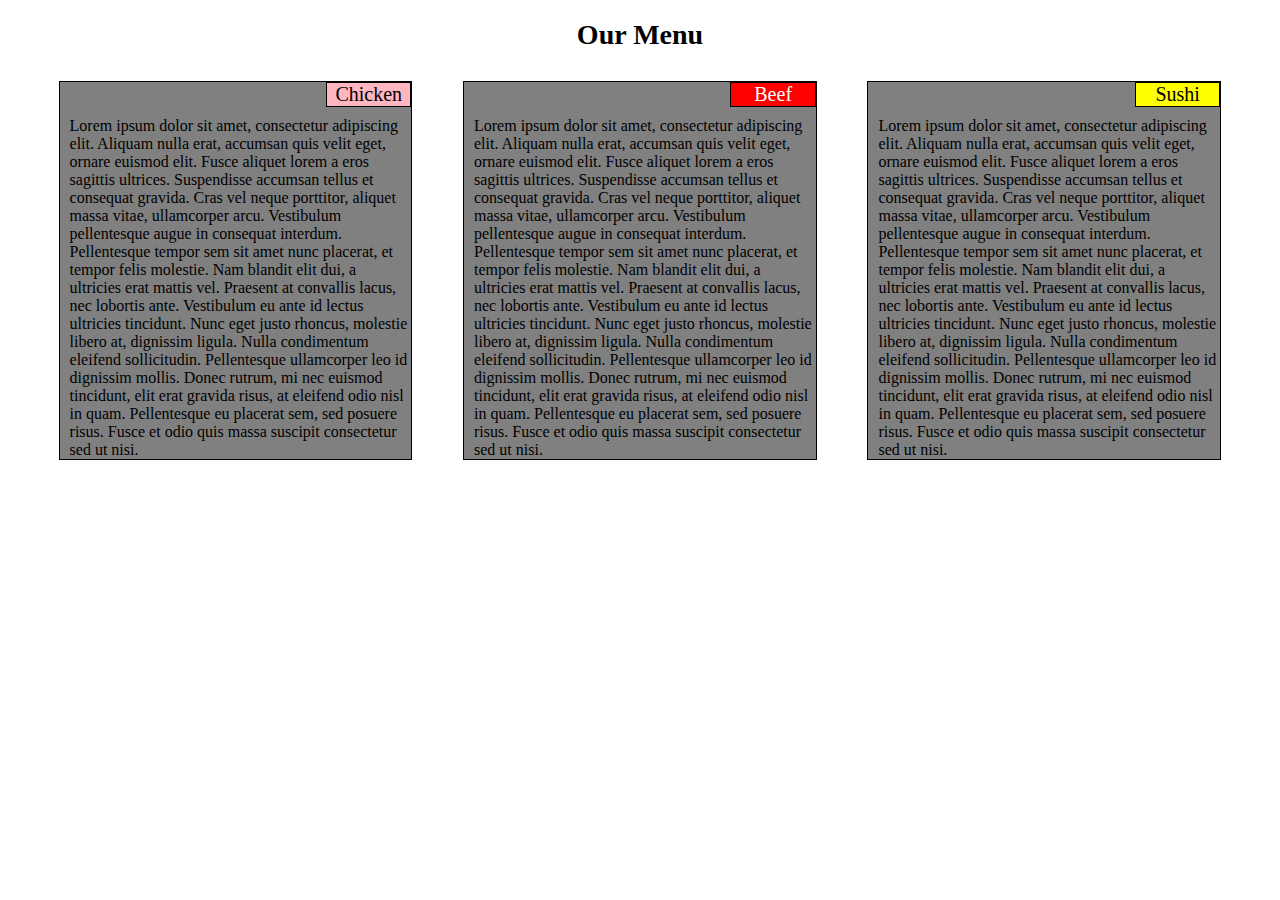
<file: module2-solution/index.html>
<!DOCTYPE html>
<html lang="en">
    <head>
        <meta charset="utf-8">
        <meta name="viewpoint" content="width=device-width,initial-scale=1">
        <title>Fucking</title>
        <link rel="stylesheet" href="css/styles.css">
    </head>
    <body>
        <h1>Our Menu</h1>
        <div class="row">
        <div class="text col-de4 col-ta6 col-m12">
            <div class="topic topic1">
                Chicken
            </div>
            Lorem ipsum dolor sit amet, consectetur adipiscing elit. Aliquam nulla erat, accumsan quis
            velit eget, ornare euismod elit. Fusce aliquet lorem a eros sagittis ultrices. Suspendisse
            accumsan tellus et consequat gravida. Cras vel neque porttitor, aliquet massa vitae, 
            ullamcorper arcu. Vestibulum pellentesque augue in consequat interdum. Pellentesque tempor
            sem sit amet nunc placerat, et tempor felis molestie. Nam blandit elit dui, a ultricies 
            erat mattis vel. Praesent at convallis lacus, nec lobortis ante. Vestibulum eu ante id 
            lectus ultricies tincidunt. Nunc eget justo rhoncus, molestie libero at, dignissim ligula.
            Nulla condimentum eleifend sollicitudin. Pellentesque ullamcorper leo id dignissim mollis.
            Donec rutrum, mi nec euismod tincidunt, elit erat gravida risus, at eleifend odio nisl in
            quam. Pellentesque eu placerat sem, sed posuere risus. Fusce et odio quis massa suscipit
            consectetur sed ut nisi. 
        </div>
        <div class="text col-de4 col-ta6 col-m12">
            <div class="topic topic2">
                Beef
            </div>
            Lorem ipsum dolor sit amet, consectetur adipiscing elit. Aliquam nulla erat, accumsan quis
            velit eget, ornare euismod elit. Fusce aliquet lorem a eros sagittis ultrices. Suspendisse
            accumsan tellus et consequat gravida. Cras vel neque porttitor, aliquet massa vitae, 
            ullamcorper arcu. Vestibulum pellentesque augue in consequat interdum. Pellentesque tempor
            sem sit amet nunc placerat, et tempor felis molestie. Nam blandit elit dui, a ultricies 
            erat mattis vel. Praesent at convallis lacus, nec lobortis ante. Vestibulum eu ante id 
            lectus ultricies tincidunt. Nunc eget justo rhoncus, molestie libero at, dignissim ligula.
            Nulla condimentum eleifend sollicitudin. Pellentesque ullamcorper leo id dignissim mollis.
            Donec rutrum, mi nec euismod tincidunt, elit erat gravida risus, at eleifend odio nisl in
            quam. Pellentesque eu placerat sem, sed posuere risus. Fusce et odio quis massa suscipit
            consectetur sed ut nisi.
        </div>
        <div class="text col-de4 col-ta12 col-m12">
            <div class="topic topic3">
                Sushi
            </div>
            Lorem ipsum dolor sit amet, consectetur adipiscing elit. Aliquam nulla erat, accumsan quis
            velit eget, ornare euismod elit. Fusce aliquet lorem a eros sagittis ultrices. Suspendisse
            accumsan tellus et consequat gravida. Cras vel neque porttitor, aliquet massa vitae, 
            ullamcorper arcu. Vestibulum pellentesque augue in consequat interdum. Pellentesque tempor
            sem sit amet nunc placerat, et tempor felis molestie. Nam blandit elit dui, a ultricies 
            erat mattis vel. Praesent at convallis lacus, nec lobortis ante. Vestibulum eu ante id 
            lectus ultricies tincidunt. Nunc eget justo rhoncus, molestie libero at, dignissim ligula.
            Nulla condimentum eleifend sollicitudin. Pellentesque ullamcorper leo id dignissim mollis.
            Donec rutrum, mi nec euismod tincidunt, elit erat gravida risus, at eleifend odio nisl in
            quam. Pellentesque eu placerat sem, sed posuere risus. Fusce et odio quis massa suscipit
            consectetur sed ut nisi.
        </div>
    </div>
    </body>
</html>
</file>
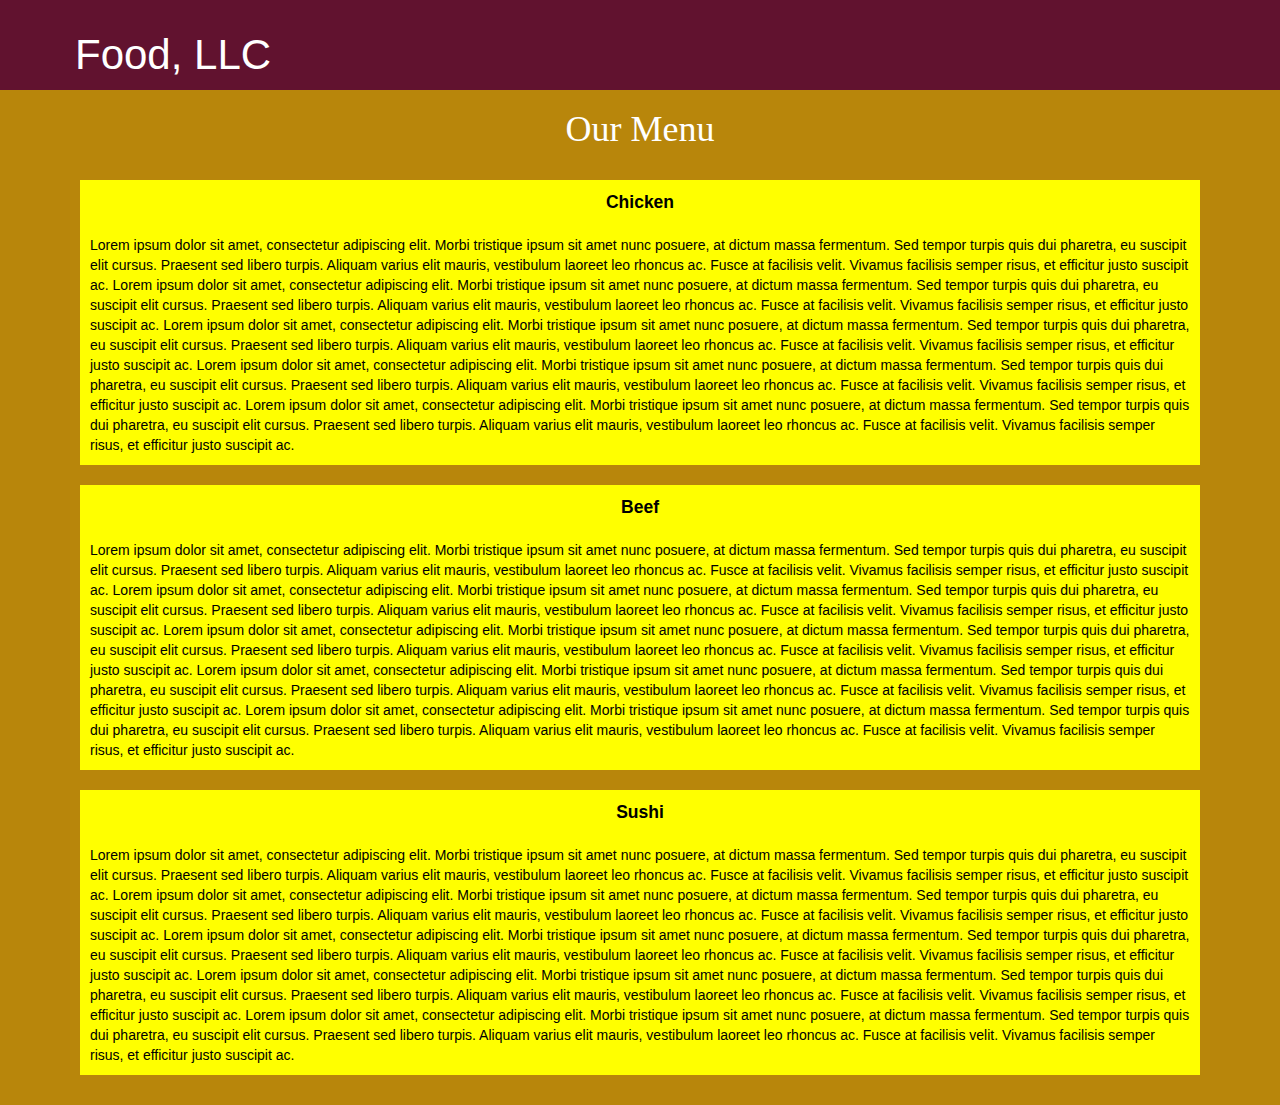
<file: module3-solution/index.html>
<!DOCTYPE html>
<html lang="en">
  <head>
    <meta charset="utf-8">
    <meta name="viewport" content="width=device-width,initial-scale=1">
    <title>Restaurent</title>
    <link rel="stylesheet" href="css/bootstrap.min.css">
    <link rel="stylesheet" href="css/styles.css">
  </head>
  <body>
      <header class="nav-header">
        <nav id="header-nav" class="navbar navbar-default">
          <div class="container">
            <div class="navbar-header">
              <div class="navbar-brand">
                <p class="nav-brand">Food, LLC</p>
              </div>
              <button type="button" class="navbar-toggle collapsed" data-toggle="collapse" data-target="#collapsable-nav" aria-expanded="false">
                <span class="sr-only">Toggle navigation</span>
                <span class="icon-bar"></span>
                <span class="icon-bar"></span>
                <span class="icon-bar"></span>
              </button>
            </div>
            <div id="collapsable-nav" class="collapse navbar-collapse">
              <ul id="nav-list" class="nav navbar-nav navbar-right visible-xs">
                <li class="text-center">
                  <a href="#topic1"><p class="item">Chicken</p></a>
                  <hr class="visible-xs">
                </li>            
                <li class="text-center beef-item">
                  <a href="#topic2"><p class="item">Beef</p></a>
                  <hr class="visible-xs">
                </li>
                <li class="text-center sushi-item">
                  <a href="#topic3"><p class="item">Sushi</p></a>
                </li>
              </ul> 
            </div>
          </div>
        </nav>
      </header>

      <h1 class="text-center">Our Menu</h1>
      <div class="row container container-fluid">
        <div class="col-md-12 col-sm-12 col-xs-12" id="head">
          <section>
            <div id="topic1">Chicken</div>
            <p>
              Lorem ipsum dolor sit amet, consectetur adipiscing elit. Morbi tristique ipsum sit amet nunc posuere, at dictum massa fermentum.
              Sed tempor turpis quis dui pharetra, eu suscipit elit cursus. Praesent sed libero turpis. Aliquam varius elit mauris, vestibulum 
              laoreet leo rhoncus ac. Fusce at facilisis velit. Vivamus facilisis semper risus, et efficitur justo suscipit ac. Lorem ipsum dolor
              sit amet, consectetur adipiscing elit. Morbi tristique ipsum sit amet nunc posuere, at dictum massa fermentum. Sed tempor turpis 
              quis dui pharetra, eu suscipit elit cursus. Praesent sed libero turpis. Aliquam varius elit mauris, vestibulum laoreet leo rhoncus
              ac. Fusce at facilisis velit. Vivamus facilisis semper risus, et efficitur justo suscipit ac. Lorem ipsum dolor sit amet, 
              consectetur adipiscing elit. Morbi tristique ipsum sit amet nunc posuere, at dictum massa fermentum. Sed tempor turpis quis dui
              pharetra, eu suscipit elit cursus. Praesent sed libero turpis. Aliquam varius elit mauris, vestibulum laoreet leo rhoncus ac. 
              Fusce at facilisis velit. Vivamus facilisis semper risus, et efficitur justo suscipit ac. Lorem ipsum dolor sit amet, consectetur
              adipiscing elit. Morbi tristique ipsum sit amet nunc posuere, at dictum massa fermentum. Sed tempor turpis quis dui pharetra, 
              eu suscipit elit cursus. Praesent sed libero turpis. Aliquam varius elit mauris, vestibulum laoreet leo rhoncus ac. Fusce at 
              facilisis velit. Vivamus facilisis semper risus, et efficitur justo suscipit ac. Lorem ipsum dolor sit amet, consectetur 
              adipiscing elit. Morbi tristique ipsum sit amet nunc posuere, at dictum massa fermentum. Sed tempor turpis quis dui pharetra,
              eu suscipit elit cursus. Praesent sed libero turpis. Aliquam varius elit mauris, vestibulum laoreet leo rhoncus ac. Fusce at
              facilisis velit. Vivamus facilisis semper risus, et efficitur justo suscipit ac.
            </p>
          </section>
        </div>
        <div class="col-md-12 col-sm-12 col-xs-12" id="head">
          <section>
            <div id="topic2">Beef</div>
            <p>
              Lorem ipsum dolor sit amet, consectetur adipiscing elit. Morbi tristique ipsum sit amet nunc posuere, at dictum massa fermentum.
              Sed tempor turpis quis dui pharetra, eu suscipit elit cursus. Praesent sed libero turpis. Aliquam varius elit mauris, vestibulum 
              laoreet leo rhoncus ac. Fusce at facilisis velit. Vivamus facilisis semper risus, et efficitur justo suscipit ac. Lorem ipsum dolor
              sit amet, consectetur adipiscing elit. Morbi tristique ipsum sit amet nunc posuere, at dictum massa fermentum. Sed tempor turpis 
              quis dui pharetra, eu suscipit elit cursus. Praesent sed libero turpis. Aliquam varius elit mauris, vestibulum laoreet leo rhoncus
              ac. Fusce at facilisis velit. Vivamus facilisis semper risus, et efficitur justo suscipit ac. Lorem ipsum dolor sit amet, 
              consectetur adipiscing elit. Morbi tristique ipsum sit amet nunc posuere, at dictum massa fermentum. Sed tempor turpis quis dui
              pharetra, eu suscipit elit cursus. Praesent sed libero turpis. Aliquam varius elit mauris, vestibulum laoreet leo rhoncus ac. 
              Fusce at facilisis velit. Vivamus facilisis semper risus, et efficitur justo suscipit ac. Lorem ipsum dolor sit amet, consectetur
              adipiscing elit. Morbi tristique ipsum sit amet nunc posuere, at dictum massa fermentum. Sed tempor turpis quis dui pharetra, 
              eu suscipit elit cursus. Praesent sed libero turpis. Aliquam varius elit mauris, vestibulum laoreet leo rhoncus ac. Fusce at 
              facilisis velit. Vivamus facilisis semper risus, et efficitur justo suscipit ac. Lorem ipsum dolor sit amet, consectetur 
              adipiscing elit. Morbi tristique ipsum sit amet nunc posuere, at dictum massa fermentum. Sed tempor turpis quis dui pharetra,
              eu suscipit elit cursus. Praesent sed libero turpis. Aliquam varius elit mauris, vestibulum laoreet leo rhoncus ac. Fusce at
              facilisis velit. Vivamus facilisis semper risus, et efficitur justo suscipit ac.
            </p>
          </section>
        </div>
        <div class="col-md-12 col-sm-12 col-xs-12" id="head">
          <section>
            <div id="topic3">Sushi</div>
            <p>
              Lorem ipsum dolor sit amet, consectetur adipiscing elit. Morbi tristique ipsum sit amet nunc posuere, at dictum massa fermentum.
              Sed tempor turpis quis dui pharetra, eu suscipit elit cursus. Praesent sed libero turpis. Aliquam varius elit mauris, vestibulum 
              laoreet leo rhoncus ac. Fusce at facilisis velit. Vivamus facilisis semper risus, et efficitur justo suscipit ac. Lorem ipsum dolor
              sit amet, consectetur adipiscing elit. Morbi tristique ipsum sit amet nunc posuere, at dictum massa fermentum. Sed tempor turpis 
              quis dui pharetra, eu suscipit elit cursus. Praesent sed libero turpis. Aliquam varius elit mauris, vestibulum laoreet leo rhoncus
              ac. Fusce at facilisis velit. Vivamus facilisis semper risus, et efficitur justo suscipit ac. Lorem ipsum dolor sit amet, 
              consectetur adipiscing elit. Morbi tristique ipsum sit amet nunc posuere, at dictum massa fermentum. Sed tempor turpis quis dui
              pharetra, eu suscipit elit cursus. Praesent sed libero turpis. Aliquam varius elit mauris, vestibulum laoreet leo rhoncus ac. 
              Fusce at facilisis velit. Vivamus facilisis semper risus, et efficitur justo suscipit ac. Lorem ipsum dolor sit amet, consectetur
              adipiscing elit. Morbi tristique ipsum sit amet nunc posuere, at dictum massa fermentum. Sed tempor turpis quis dui pharetra, 
              eu suscipit elit cursus. Praesent sed libero turpis. Aliquam varius elit mauris, vestibulum laoreet leo rhoncus ac. Fusce at 
              facilisis velit. Vivamus facilisis semper risus, et efficitur justo suscipit ac. Lorem ipsum dolor sit amet, consectetur 
              adipiscing elit. Morbi tristique ipsum sit amet nunc posuere, at dictum massa fermentum. Sed tempor turpis quis dui pharetra,
              eu suscipit elit cursus. Praesent sed libero turpis. Aliquam varius elit mauris, vestibulum laoreet leo rhoncus ac. Fusce at
              facilisis velit. Vivamus facilisis semper risus, et efficitur justo suscipit ac.   
            </p>
          </section>
        </div>
      </div>
    <script src="js/jquery-2.1.4.min.js"></script>
    <script src="js/bootstrap.min.js"></script>
  </body>
</html>
</file>
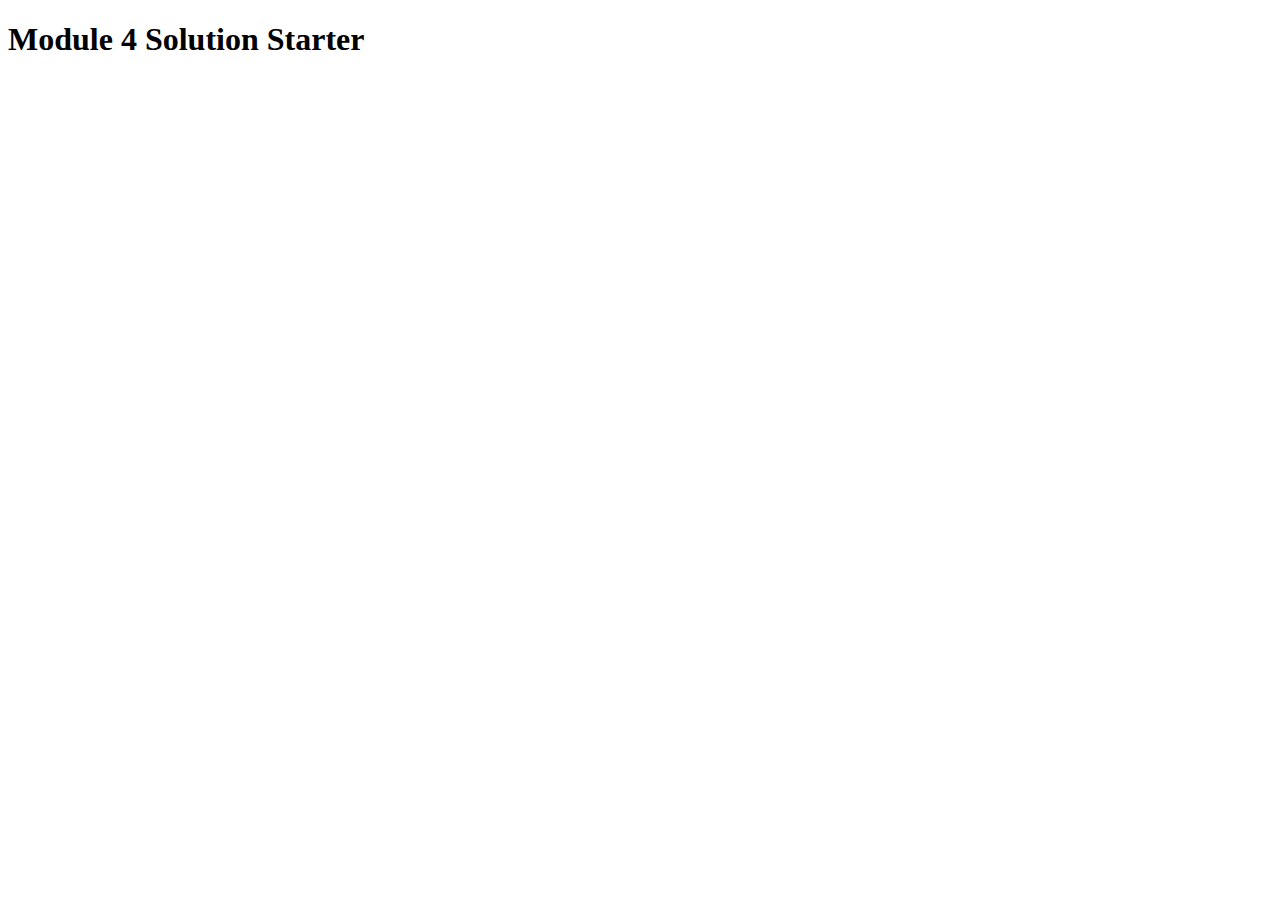
<file: module4-solution/index.html>
<!DOCTYPE html>
<html>
<head>
  <meta charset="utf-8">
  <title>Module 4 Solution Starter</title>
  <script src="SpeakHello.js"></script>
  <script src="SpeakGoodBye.js"></script>
  <script src="script.js"></script>
</head>
<body>
  <h1>Module 4 Solution Starter</h1>
</body>
</html>
</file>
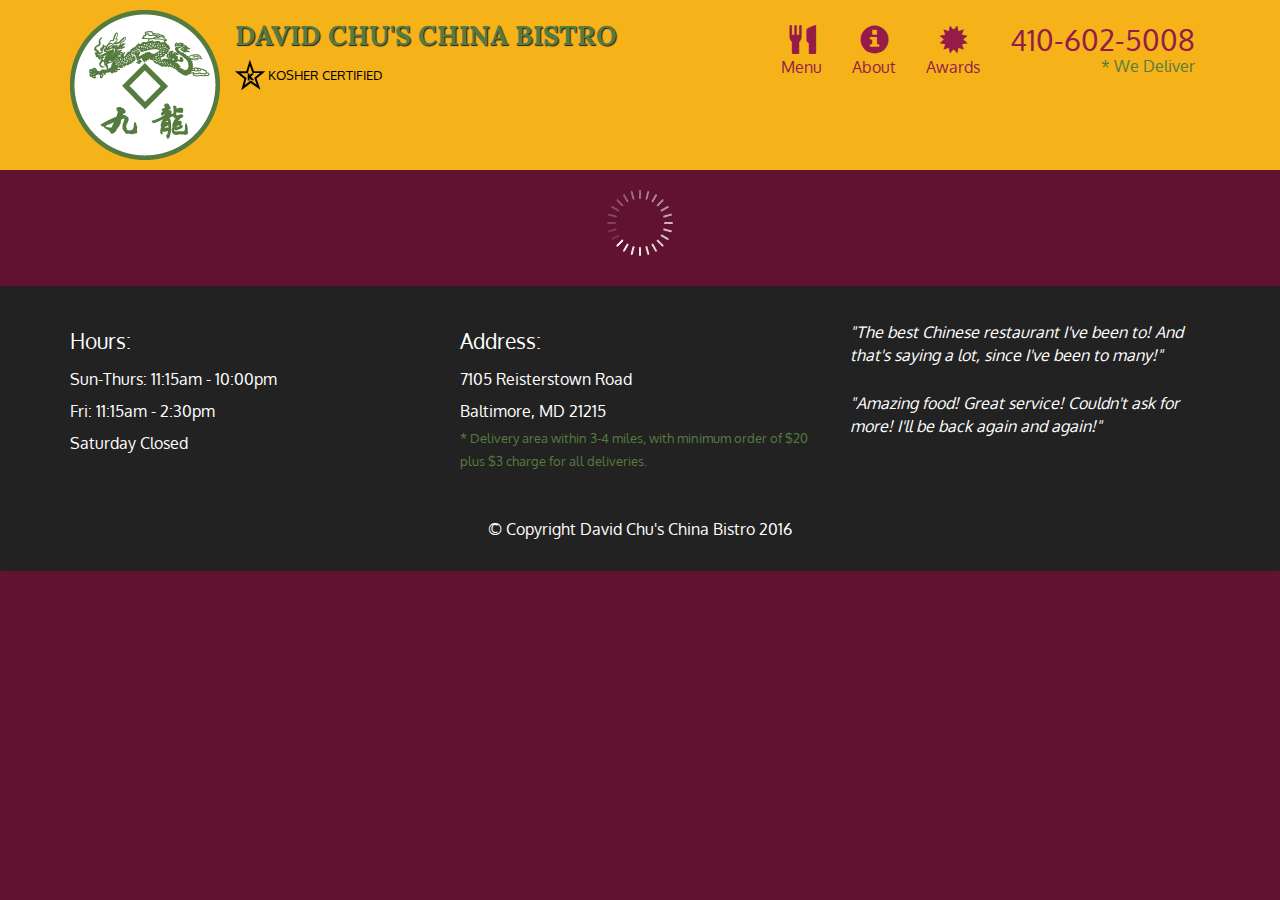
<file: module5-solution/index.html>
<!doctype html>
<html lang="en">
  <head>
    <meta charset="utf-8">
    <meta http-equiv="X-UA-Compatible" content="IE=edge">
    <meta name="viewport" content="width=device-width, initial-scale=1">
    <title>David Chu's China Bistro</title>
    <link rel="stylesheet" href="css/bootstrap.min.css">
    <link rel="stylesheet" href="css/styles.css">
    <link href='https://fonts.googleapis.com/css?family=Oxygen:400,300,700' rel='stylesheet' type='text/css'>
    <link href='https://fonts.googleapis.com/css?family=Lora' rel='stylesheet' type='text/css'>
  </head>
<body>
  <header>
    <nav id="header-nav" class="navbar navbar-default">
      <div class="container">
        <div class="navbar-header">
          <a href="index.html" class="pull-left visible-md visible-lg">
            <div id="logo-img" alt="Logo image"></div>
          </a>

          <div class="navbar-brand">
            <a href="index.html"><h1>David Chu's China Bistro</h1></a>
            <p>
              <img src="images/star-k-logo.png" alt="Kosher certification">
              <span>Kosher Certified</span>
            </p>
          </div>

          <button id="navbarToggle" type="button" class="navbar-toggle collapsed" data-toggle="collapse" data-target="#collapsable-nav" aria-expanded="false">
            <span class="sr-only">Toggle navigation</span>
            <span class="icon-bar"></span>
            <span class="icon-bar"></span>
            <span class="icon-bar"></span>
          </button>
        </div>
        
        <div id="collapsable-nav" class="collapse navbar-collapse">
           <ul id="nav-list" class="nav navbar-nav navbar-right">
            <li id="navHomeButton" class="visible-xs active">
              <a href="index.html">
                <span class="glyphicon glyphicon-home"></span> Home</a>
            </li>
            <li id="navMenuButton">
              <a href="#" onclick="$dc.loadMenuCategories();">
                <span class="glyphicon glyphicon-cutlery"></span><br class="hidden-xs"> Menu</a>
            </li>
            <li>
              <a href="#">
                <span class="glyphicon glyphicon-info-sign"></span><br class="hidden-xs"> About</a>
            </li>
            <li>
              <a href="#">
                <span class="glyphicon glyphicon-certificate"></span><br class="hidden-xs"> Awards</a>
            </li>
            <li id="phone" class="hidden-xs">
              <a href="tel:410-602-5008">
                <span>410-602-5008</span></a><div>* We Deliver</div>
            </li>
          </ul><!-- #nav-list -->
        </div><!-- .collapse .navbar-collapse -->
      </div><!-- .container -->
    </nav><!-- #header-nav -->
  </header>

  <div id="call-btn" class="visible-xs">
    <a class="btn" href="tel:410-602-5008">
    <span class="glyphicon glyphicon-earphone"></span>
    410-602-5008
    </a>
  </div>
  <div id="xs-deliver" class="text-center visible-xs">* We Deliver</div>

  <div id="main-content" class="container"></div>

  <footer class="panel-footer">
    <div class="container">
      <div class="row">
        <section id="hours" class="col-sm-4">
          <span>Hours:</span><br>
          Sun-Thurs: 11:15am - 10:00pm<br>
          Fri: 11:15am - 2:30pm<br>
          Saturday Closed
          <hr class="visible-xs">
        </section>
        <section id="address" class="col-sm-4">
          <span>Address:</span><br>
          7105 Reisterstown Road<br>
          Baltimore, MD 21215
          <p>* Delivery area within 3-4 miles, with minimum order of $20 plus $3 charge for all deliveries.</p>
          <hr class="visible-xs">
        </section>
        <section id="testimonials" class="col-sm-4">
          <p>"The best Chinese restaurant I've been to! And that's saying a lot, since I've been to many!"</p>
          <p>"Amazing food! Great service! Couldn't ask for more! I'll be back again and again!"</p>
        </section>
      </div>
      <div class="text-center">&copy; Copyright David Chu's China Bistro 2016</div>
    </div>
  </footer>

  <!-- jQuery (Bootstrap JS plugins depend on it) -->
  <script src="js/jquery-2.1.4.min.js"></script>
  <script src="js/bootstrap.min.js"></script>
  <script src="js/ajax-utils.js"></script>
  <script src="js/script.js"></script>
</body>
</html>
</file>
<file: module2-solution/css/styles.css>
*{
    box-sizing: border-box;
    font-family: 'Times New Roman', Times, serif;
}
.row{
    width: 100%;
}
h1{
    text-align: center;
    margin-bottom: 30px;
    font-size: 175%;
}
.text .topic{
    border: 1px solid black;
    width:25%;
    height:auto;
    color: white;
    position: relative;
    margin:0 0 10px auto;
    text-align: center;
    font-size: 125%;
}
.text .topic1{
    background-color: lightpink;
    color: black;
}
.text .topic2{
    background-color:red;
}
.text .topic3{
    background-color: yellow;
    color: black;
}
.text{
    box-sizing: border-box;
    border: 1px solid black;
    background-color: grey;
    color:black;
    height: auto;
    width: 90%;
    padding-left: 10px;
    word-wrap: break-word;
    position: inherit;
    text-align: inherit;
}
@media(min-width:992px){
    .col-de4{
        float: left;
        border: 1px solid black;
        width: 28%;
        margin-left: 4%;
    }
}
@media(min-width:768px) and (max-width: 992px){
    .col-ta6,.col-ta12{
        float: left;
        border: 1px solid black;
    }
    .col-ta6{
        width: 44%;
        margin-left: 4%;
        margin-bottom: 4%;
    }
    .col-ta12{
        width: 92%;
        margin-left: 4%;
    }
}
@media(max-width:768px){
    .col-m12{
        float: left;
        border: 1px solid black;
        margin-left: 4%;
        margin-bottom: 4%;
    }
}
</file>
<file: module3-solution/css/styles.css>
* {
	box-sizing: border-box;
}
body {
	background-color:darkgoldenrod;
}
h1 {
	font-family: 'Times New Roman', Times, serif;
	color: white;
}
p {
	padding: 10px;
	margin: 0;
}
.container {
	border: none;
	margin: 10px auto 10px auto;
	padding: 10px;
}
section {	
	color: black;
	background-color: yellow;
	height: auto;
	position: relative;
	overflow: auto;
	font-family: -apple-system, BlinkMacSystemFont, 'Segoe UI', Roboto, Oxygen, Ubuntu, Cantarell, 'Open Sans', 'Helvetica Neue', sans-serif;
}
#topic1,#topic2,#topic3{
	font-size: 125%;
	padding: 10px;
	text-align: center;
	width: 100%;
	margin-bottom: 0;
	margin-top: 0;
	font-family: Georgia,sans-serif;
	font-weight: bold;
}
.navbar-header button.navbar-toggle, .navbar-header .icon-bar {
  border: 1px solid white;
}
#head {
  margin-bottom: 10px;
  margin-top: 10px;
}
#header-nav {
  border: 0;
	border-radius: 0;
	background-color: #61122f;
	color: #FAFF20;
}
.navbar-brand {
  font-size: 2em;
	color:blue;
	border: 0 0 10px 10px;
}
.navbar-header button.navbar-toggle {
  clear: both;
  margin-top: -30px;
  margin-bottom: 10px;
}
hr {
  margin-top: 0;
	margin-bottom: 0;
	border-color: white;
}
.nav-header {
  background-color: #FFFFFF;
}
.nav-brand {
  color: white;
  font-size: 1.5em;
  margin-bottom: 10px;
}
#nav-list {
  color: white;
}
.item {
  color: white;
  font-size: 1.2em;
}
</file>
<file: module5-solution/css/styles.css>
body {
  font-size: 16px;
  color: #fff;
  background-color: #61122f;
  font-family: 'Oxygen', sans-serif;
}

/** HEADER **/
#header-nav {
  background-color: #f6b319;
  border-radius: 0;
  border: 0;
}

#logo-img {
  background: url('../images/restaurant-logo_large.png') no-repeat;
  width: 150px;
  height: 150px;
  margin: 10px 15px 10px 0;
}

.navbar-brand {
  padding-top: 25px;
}
.navbar-brand h1 { /* Restaurant name */
  font-family: 'Lora', serif;
  color: #557c3e;
  font-size: 1.5em;
  text-transform: uppercase;
  font-weight: bold;
  text-shadow: 1px 1px 1px #222;
  margin-top: 0;
  margin-bottom: 0;
  line-height: .75;
}
.navbar-brand a:hover, .navbar-brand a:focus {
  text-decoration: none;
}
.navbar-brand p { /* Kosher cert */
  color: #000;
  text-transform: uppercase;
  font-size: .7em;
  margin-top: 15px;
}
.navbar-brand p span { /* Star-K */
  vertical-align: middle;
}

#nav-list {
  margin-top: 10px;
}
#nav-list a {
  color: #951C49;
  text-align: center;
}
#nav-list a:hover {
  background: #E7E7E7;
}
#nav-list a span {
  font-size: 1.8em;
}

#phone {
  margin-top: 5px;
}
#phone a { /* Phone number */
  text-align: right;
  padding-bottom: 0;
}
#phone div { /* We Deliver */
  color: #557c3e;
  text-align: right;
  padding-right: 15px;
}

.navbar-header button.navbar-toggle, .navbar-header .icon-bar {
  border: 1px solid #61122f;
}
.navbar-header button.navbar-toggle {
  clear: both;
  margin-top: -30px;
}
/* END HEADER */

/* FOOTER */
.panel-footer {
  margin-top: 30px;
  padding-top: 35px;
  padding-bottom: 30px;
  background-color: #222;
  border-top: 0;
}
.panel-footer div.row {
  margin-bottom: 35px;
}
#hours, #address {
  line-height: 2;
}
#hours > span, #address > span {
  font-size: 1.3em;
}
#address p {
  color: #557c3e;
  font-size: .8em;
  line-height: 1.8;
}
#testimonials {
  font-style: italic;
}
#testimonials p:nth-child(2) {
  margin-top: 25px;
}
/* END FOOTER */



/* HOME PAGE */
.container .jumbotron {
  box-shadow: 0 0 50px #3F0C1F;
  border: 2px solid #3F0C1F;
}

#menu-tile, #specials-tile, #map-tile {
  height: 250px;
  width: 100%;
  margin-bottom: 15px;
  position: relative;
  border: 2px solid #3F0C1F;
  overflow: hidden;
}
#menu-tile:hover, #specials-tile:hover, #map-tile:hover {
  box-shadow: 0 1px 5px 1px #cccccc;
}
#menu-tile {
  background: url('../images/menu-tile.jpg') no-repeat;
  background-position: center;
}
#specials-tile {
  background: url('../images/specials-tile.jpg') no-repeat;
  background-position: center;
}
#menu-tile span, #specials-tile span, #map-tile span {
  position: absolute;
  bottom: 0;
  right: 0;
  width: 100%;
  text-align: center;
  font-size: 1.6em;
  text-transform: uppercase;
  background-color: #000;
  color: #fff;
  opacity: .8;
}
/* END HOME PAGE */

/* MENU CATEGORIES PAGE */
.category-tile { 
  position: relative;
  border: 2px solid #3F0C1F;
  overflow: hidden;
  width: 200px;
  height: 200px;
  margin: 0 auto 15px;
}
.category-tile span {
  position: absolute;
  bottom: 0;
  right: 0;
  width: 100%;
  text-align: center;
  font-size: 1.2em;
  text-transform: uppercase;
  background-color: #000;
  color: #fff;
  opacity: .8;
}
.category-tile:hover {
  box-shadow: 0 1px 5px 1px #cccccc;
}

#menu-categories-title + div {
  margin-bottom: 50px;
}
/* END MENU CATEGORIES PAGE */

/* SINGLE CATEGORY PAGE */
.menu-item-tile {
  margin-bottom: 25px;
}
.menu-item-tile hr {
  width: 80%;
}
.menu-item-tile .menu-item-price {
  font-size: 1.1em;
  text-align: right;
  margin-top: -15px;
  margin-right: -15px;
}
.menu-item-tile .menu-item-price span {
  font-size: .6em;
}
.menu-item-photo {
  position: relative;
  border: 2px solid #3F0C1F; 
  overflow: hidden;
  padding: 0;
  margin-right: -15px;
  margin-left: auto;
  margin-bottom: 20px;
  max-width: 250px;
}
.menu-item-photo div {
  position: absolute;
  bottom: 0;
  right: 0;
  width: 80px;
  background-color: #557c3e;
  text-align: center;
}
.menu-item-description {
  padding-right: 30px;
}
h3.menu-item-title {
  margin: 0 0 10px;
}
.menu-item-details {
  font-size: .9em;
  font-style: italic;
}
/* END SINGLE CATEGORY PAGE */


/********** Large devices only **********/
@media (min-width: 1200px) {
  .container .jumbotron {
    background: url('../images/jumbotron_1200.jpg') no-repeat;
    height: 675px;
  }
}

/********** Medium devices only **********/
@media (min-width: 992px) and (max-width: 1199px) {
  /* Header */
  #logo-img {
    background: url('../images/restaurant-logo_medium.png') no-repeat;
    width: 100px;
    height: 100px;
    margin: 5px 5px 5px 0;
  }
  /* End Header */

  /* Home Page */
  .container .jumbotron {
    background: url('../images/jumbotron_992.jpg') no-repeat;
    height: 558px;
  }
  /* End Home Page */
}

/********** Small devices only **********/
@media (min-width: 768px) and (max-width: 991px) {
  /* Home Page */
  .container .jumbotron {
    background: url('../images/jumbotron_768.jpg') no-repeat;
    height: 432px;
  }
  /* End Home Page */
}

/********** Extra small devices only **********/
@media (max-width: 767px) {
  /* Header */
  .navbar-brand {
    padding-top: 10px;
    height: 80px;
  }
  .navbar-brand h1 { /* Restaurant name */
    padding-top: 10px;
    font-size: 5vw; /* 1vw = 1% of viewport width */
  }
  .navbar-brand p { /* Kosher cert */
    font-size: .6em;
    margin-top: 12px;
  }
  .navbar-brand p img { /* Star-K */
    height: 20px;
  }

  #collapsable-nav a { /* Collapsed nav menu text */
    font-size: 1.2em;
  }
  #collapsable-nav a span { /* Collapsed nav menu glyph */
    font-size: 1em;
    margin-right: 5px;
  }

  #call-btn > a {
    font-size: 1.5em;
    display: block;
    margin: 0 20px;
    padding: 10px;
    border: 2px solid #fff;
    background-color: #f6b319;
    color: #951c49;
  }
  #xs-deliver {
    margin-top: 5px;
    font-size: .7em;
    letter-spacing: .1em;
    text-transform: uppercase;
  }
  /* End Header */

  /* Footer */
  .panel-footer section {
    margin-bottom: 30px;
    text-align: center;
  }
  .panel-footer section:nth-child(3) {
    margin-bottom: 0; /* margin already exists on the whole row */
  }
  .panel-footer section hr {
    width: 50%;
  }
  /* End Footer */

  /* Home Page */
  .container .jumbotron {
    margin-top: 30px;
    padding: 0;
  }
  #menu-tile, #specials-tile {
    width: 360px;
    margin: 0 auto 15px;
  }

  .menu-item-photo {
    margin-right: auto;
  }
  .menu-item-tile .menu-item-price {
    text-align: center;
  }
  .menu-item-description {
    text-align: center;;
  }
}


/********** Super extra small devices Only :-) (e.g., iPhone 4) **********/
@media (max-width: 479px) {
  /* Header */
  .navbar-brand h1 { /* Restaurant name */
    padding-top: 5px;
    font-size: 6vw;
  }
  /* End Header */
  
  /* Home page */
  #menu-tile, #specials-tile {
    width: 280px;
    margin: 0 auto 15px;
  }

  .col-xxs-12 {
    position: relative;
    min-height: 1px;
    padding-right: 15px;
    padding-left: 15px;
    float: left;
    width: 100%;
  }
}
</file>
